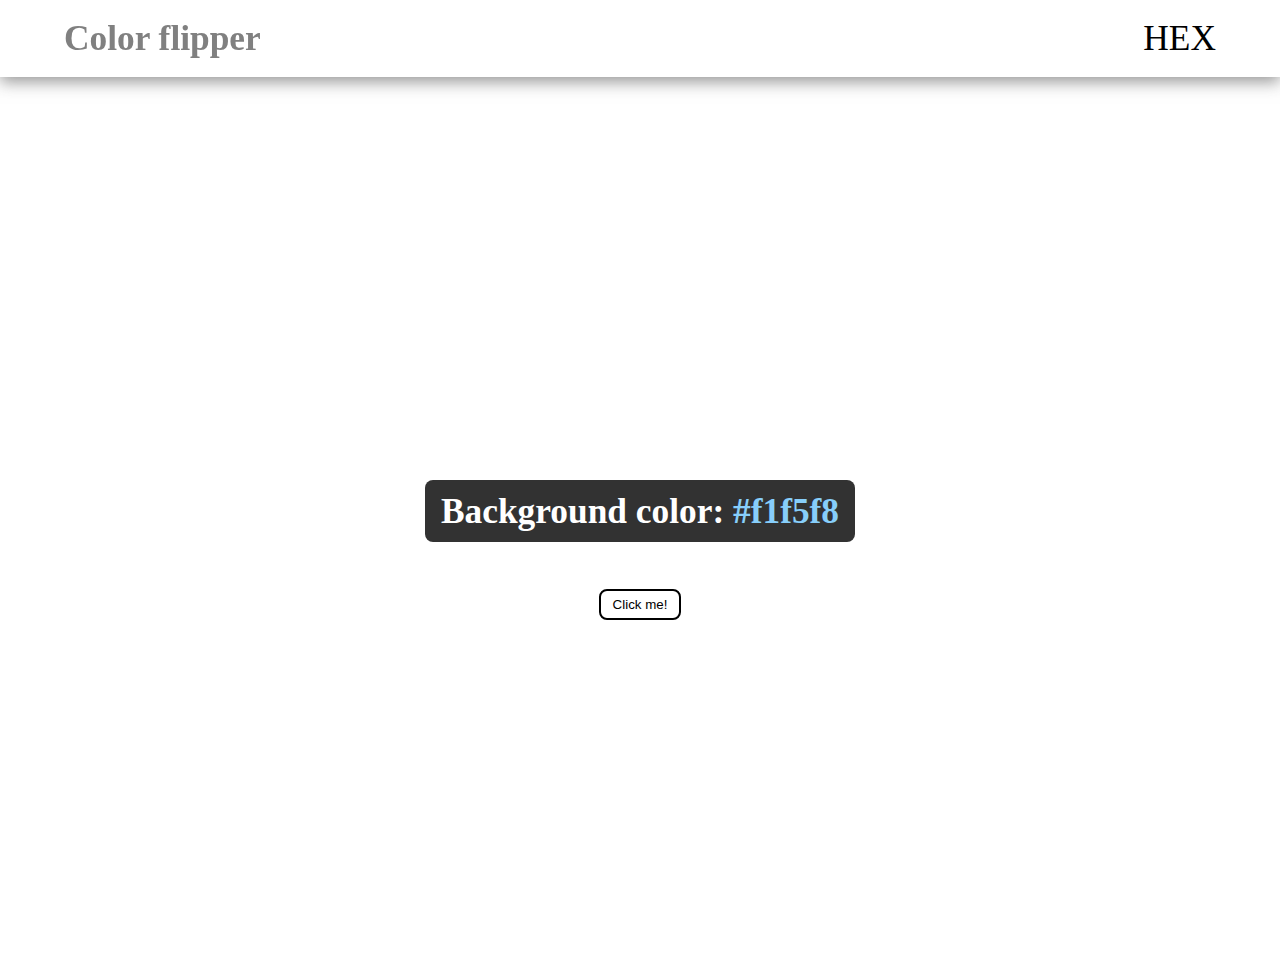
<file: index.html>
<!DOCTYPE html>
<html lang="en">
<head>
    <meta charset="UTF-8">
    <title>Title</title>
    <link href="style.css" rel="stylesheet">
</head>
<body>
<nav>
    <div class="nav-center">
        <h4>Color flipper</h4>
        <ul>
            <li><a href="hex1.html">hex</a></li>
        </ul>
    </div>
</nav>
<main>
    <div class="container">
        <h4 id="naslov">Background color: <span class="color">#f1f5f8</span></h4>
        <button class="btn btn-hero" id="btn">Click me!</button>
    </div>
</main>
<script src="main.js"></script>
</body>
</html>
</file>
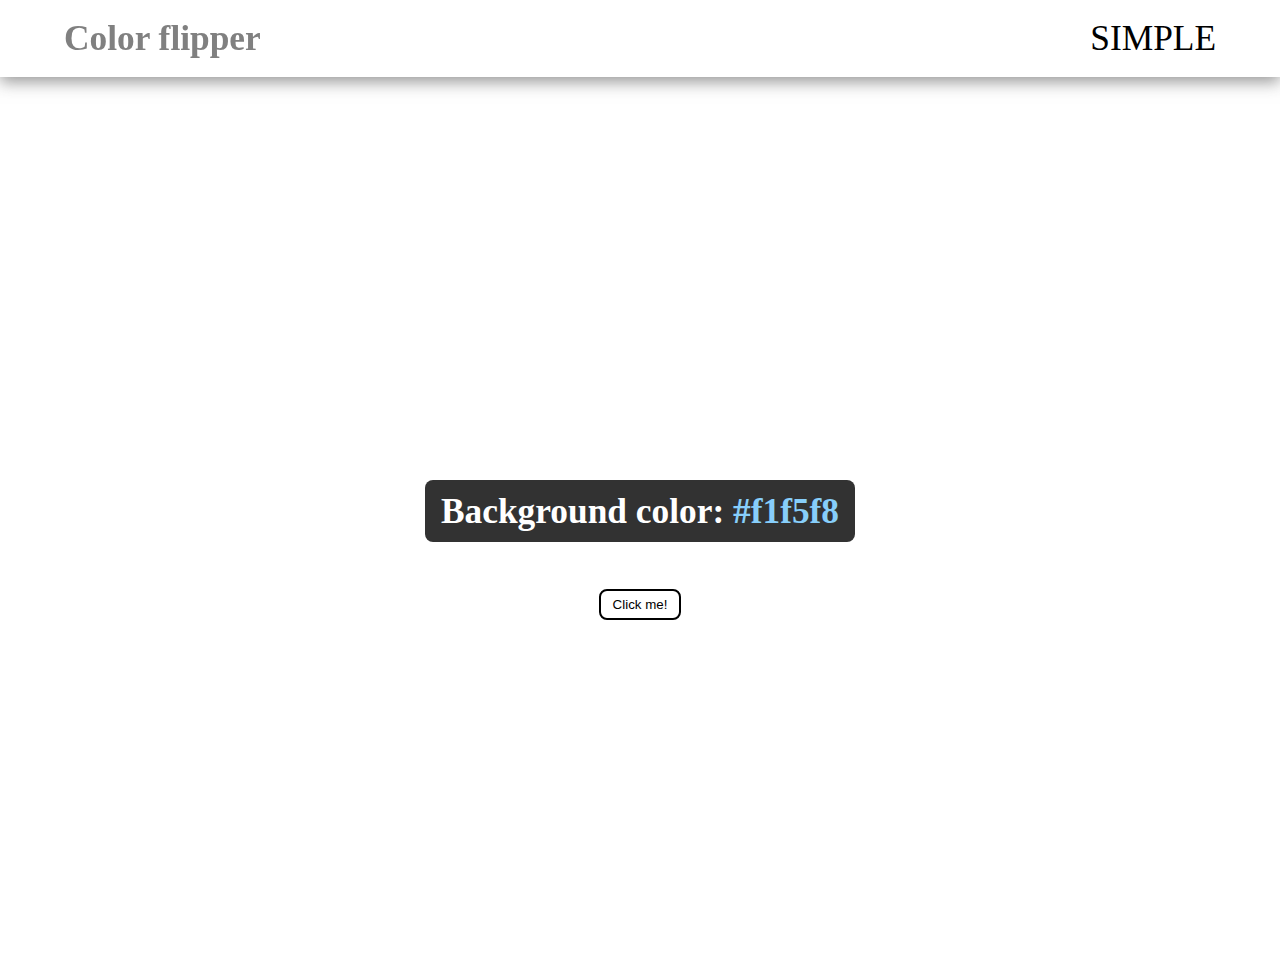
<file: hex1.html>
<!DOCTYPE html>
<html lang="en">
<head>
    <meta charset="UTF-8">
    <title>Title</title>
    <link href="style.css" rel="stylesheet">
</head>
<body>
<nav>
    <div class="nav-center">
        <h4>Color flipper</h4>
        <ul>
            <li><a href="index.html">simple</a></li>
        </ul>
    </div>
</nav>
<main>
    <div class="container">
        <h4 id="naslov">Background color: <span class="color">#f1f5f8</span></h4>
        <button class="btn btn-hero" id="btn">Click me!</button>
    </div>
</main>
<script src="hex__main__.js"></script>
</body>
</html>
</file>
<file: style.css>
body{
    margin: 0;
    font-size: 1.3em;

}
ul{
    list-style-type: none;
}
@media screen and (min-width: 800px) {
    nav{
        font-size: 1.5em;
    }
    nav a{
        font-size: 1em;
    }
    .nav-center{
        height: 6vw;
    }
    .container{
        font-size: 1.5em;
    }
}
@media screen and (min-width: 1000px) {
    nav{
        font-size: 1.7em;
    }
    .nav-center{
        height: 6vw;
    }
    .container{
        font-size: 1.7em;
    }
}
nav{
    background-color: white;
    box-shadow: 0 5px 15px rgba(50, 50 ,50, 0.5);
}
.nav-center{
    padding-left: 5vw;
    padding-right: 5vw;
    display: flex;
    align-items: center;
    justify-content: space-between;
}
.nav-center a{
    text-decoration: none;
    color: black;
    transform: scaleZ(0);
    transition: 0.3s ease-in-out;
    text-transform: uppercase;
}
.nav-center a:hover{
    transform: scaleZ(10);
}
.nav-center h4{
    color: gray;
    transform: rotateX(0);
    transition: 0.3s ease-in-out;
}
.nav-center h4:hover{
    transform: rotateX(50deg);
}
main{
    min-height: 100vh;
    display: grid;
    place-items: center;
}
.container{
    display: flex;
    flex-direction: column;
    justify-content: center;
    align-items: center;
}
.container h4{
    background-color: rgba(50, 50, 50, 1);
    padding: 10px 16px;
    border-radius: 8px 8px;
    color: white;
}
.container span{
    color: lightskyblue;
}
.btn-hero{
    background-color: transparent;
    padding: 6px 12px;
    border-radius: 8px 8px;
    border: 2px black solid;
    transition: 0.4s ease-in-out;
}
.btn-hero:hover{
    color: white;
    background-color: rgba(50, 50, 50, 1);
}
.btn-hero:focus{
    outline: black;
}
</file>
